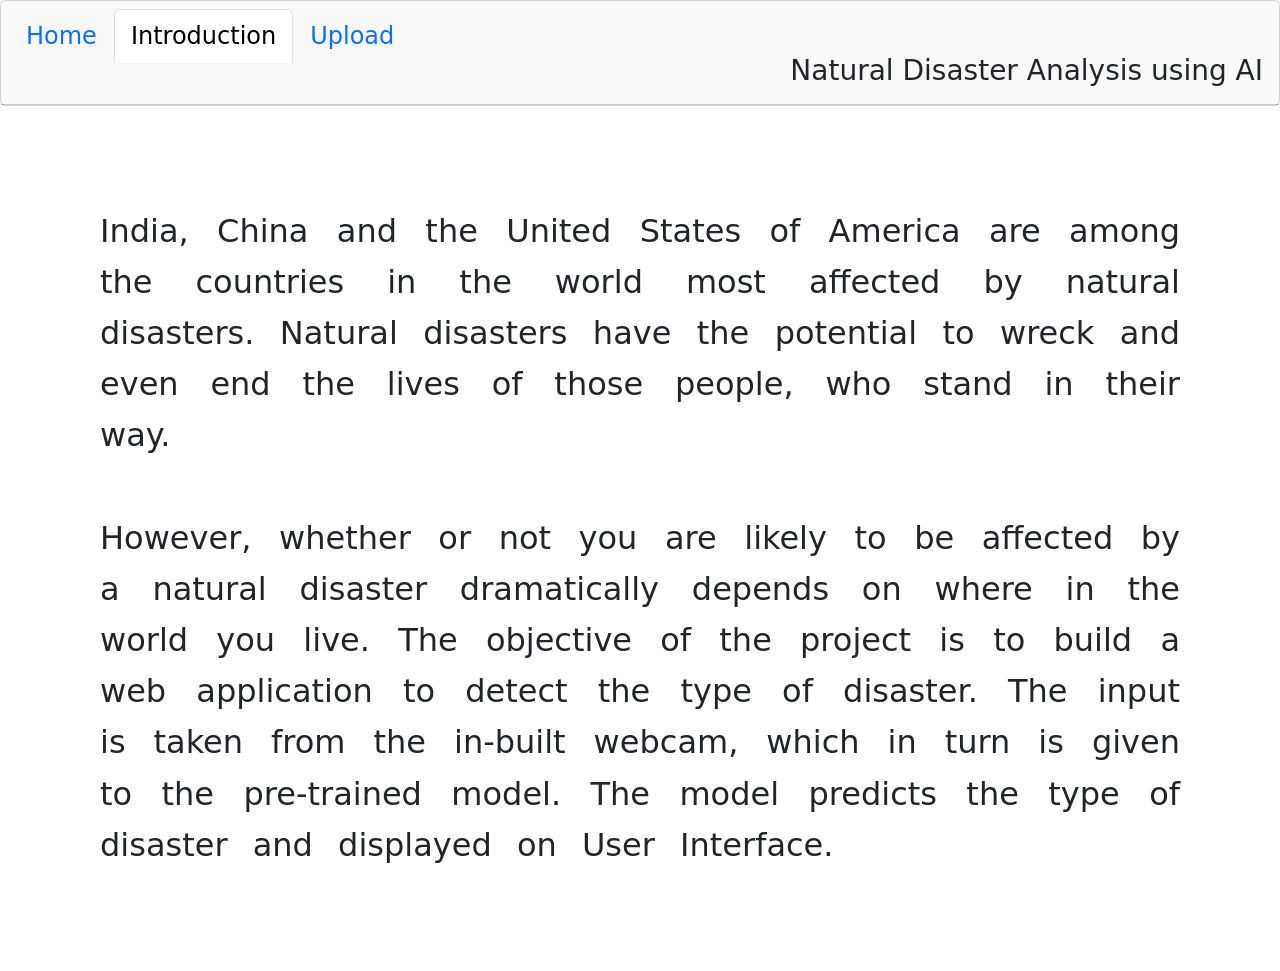
<file: Final Deliverables/Application Building/Build HTML Page/Intro.html>
<!DOCTYPE html>
<html lang="en">
<head>
    <meta charset="UTF-8">
    <meta http-equiv="X-UA-Compatible" content="IE=edge">
    <meta name="viewport" content="width=device-width, initial-scale=1.0">
    <link href="https://cdn.jsdelivr.net/npm/bootstrap@5.2.2/dist/css/bootstrap.min.css" rel="stylesheet" integrity="sha384-Zenh87qX5JnK2Jl0vWa8Ck2rdkQ2Bzep5IDxbcnCeuOxjzrPF/et3URy9Bv1WTRi" crossorigin="anonymous">
    <title>Nalaiya Thiran</title>
</head>
<body>
    <div class="card text-center">
        <div class="card-header">
          <ul class="nav nav-tabs card-header-tabs">
            <li class="nav-item">
              <a class="nav-link" aria-current="true" href="home.html" style="font-size: 24px;">Home</a>
            </li>
            <li class="nav-item">
              <a class="nav-link active" href="intro.html" style="font-size: 24px;">Introduction</a>
            </li>
            <li class="nav-item">
              <a class="nav-link" href="upload.html" style="font-size: 24px;">Upload</a>
            </li>
          </ul>
          <h3 style="float: right;">Natural Disaster Analysis using AI</h3>
        </div>
      </div>
      <h2 style="padding: 50px; margin: 50px; word-spacing: 15px; text-align: justify ;line-height: 1.6;">
        India, China and the United States of America are among the countries in the world most
affected by natural disasters.
Natural disasters have the potential to wreck and even end the lives of those people,
who stand in their way. <br><br> However, whether or not you are likely to be
affected by a natural disaster dramatically depends on where in the world you live. 
The objective of the project is to build a web application to detect the type of disaster.
The input is taken from the in-built webcam, which in turn is given to the pre-trained model.
The model predicts the type of disaster and displayed on User Interface.
      </h2>
</body>
</html>
</file>
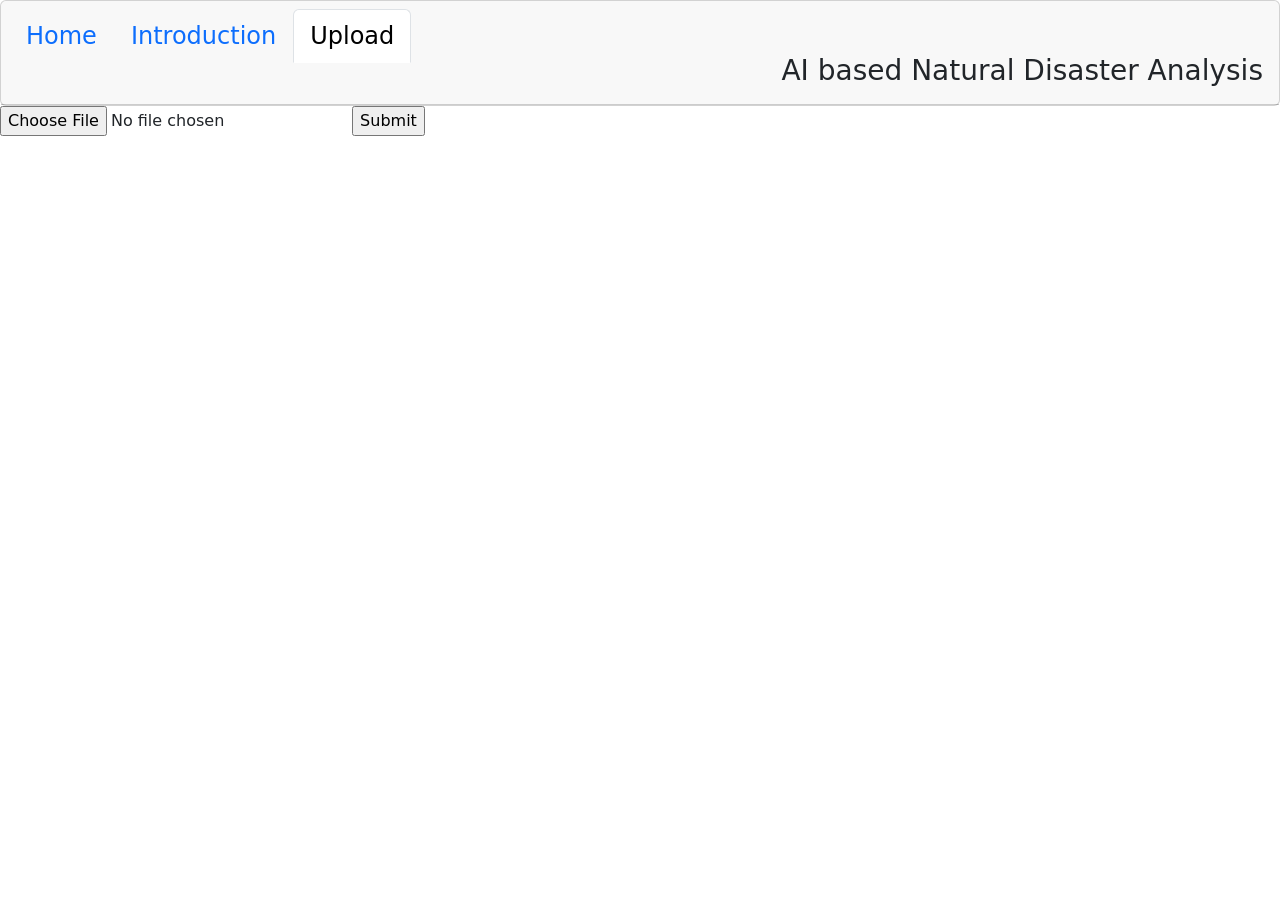
<file: Final Deliverables/Application Building/Build HTML Page/Upload.html>
<html lang="en">
<head>
    <meta charset="UTF-8">
    <meta http-equiv="X-UA-Compatible" content="IE=edge">
    <meta name="viewport" content="width=device-width, initial-scale=1.0">
    <link href="https://cdn.jsdelivr.net/npm/bootstrap@5.2.2/dist/css/bootstrap.min.css" rel="stylesheet" integrity="sha384-Zenh87qX5JnK2Jl0vWa8Ck2rdkQ2Bzep5IDxbcnCeuOxjzrPF/et3URy9Bv1WTRi" crossorigin="anonymous">
    <title>Nalaiya Thiran</title>
</head>
<body>
    <div class="card text-center">
        <div class="card-header">
          <ul class="nav nav-tabs card-header-tabs">
            <li class="nav-item">
              <a class="nav-link" aria-current="true" href="home.html" style="font-size: 24px;">Home</a>
            </li>
            <li class="nav-item">
                <a class="nav-link" href="intro.html" style="font-size: 24px;">Introduction</a>
            </li>
            <li class="nav-item">
                <a class="nav-link active" href="upload.html" style="font-size: 24px;">Upload</a>
            </li>
          </ul>
          <h3 style="float: right;">AI based Natural Disaster Analysis</h3>
        </div>
      </div>
      <form action = "uploader.html" method = "POST" 
         enctype = "multipart/form-data">
         <input type = "file" name = "filename" />
         <input type = "submit" value="Submit"/> 
         </form>
      <script src="https://cdn.jsdelivr.net/npm/@popperjs/core@2.11.6/dist/umd/popper.min.js" integrity="sha384-oBqDVmMz9ATKxIep9tiCxS/Z9fNfEXiDAYTujMAeBAsjFuCZSmKbSSUnQlmh/jp3" crossorigin="anonymous"></script>
    <script src="https://cdn.jsdelivr.net/npm/bootstrap@5.2.2/dist/js/bootstrap.min.js" integrity="sha384-IDwe1+LCz02ROU9k972gdyvl+AESN10+x7tBKgc9I5HFtuNz0wWnPclzo6p9vxnk" crossorigin="anonymous"></script>
</body>

</html>
</file>
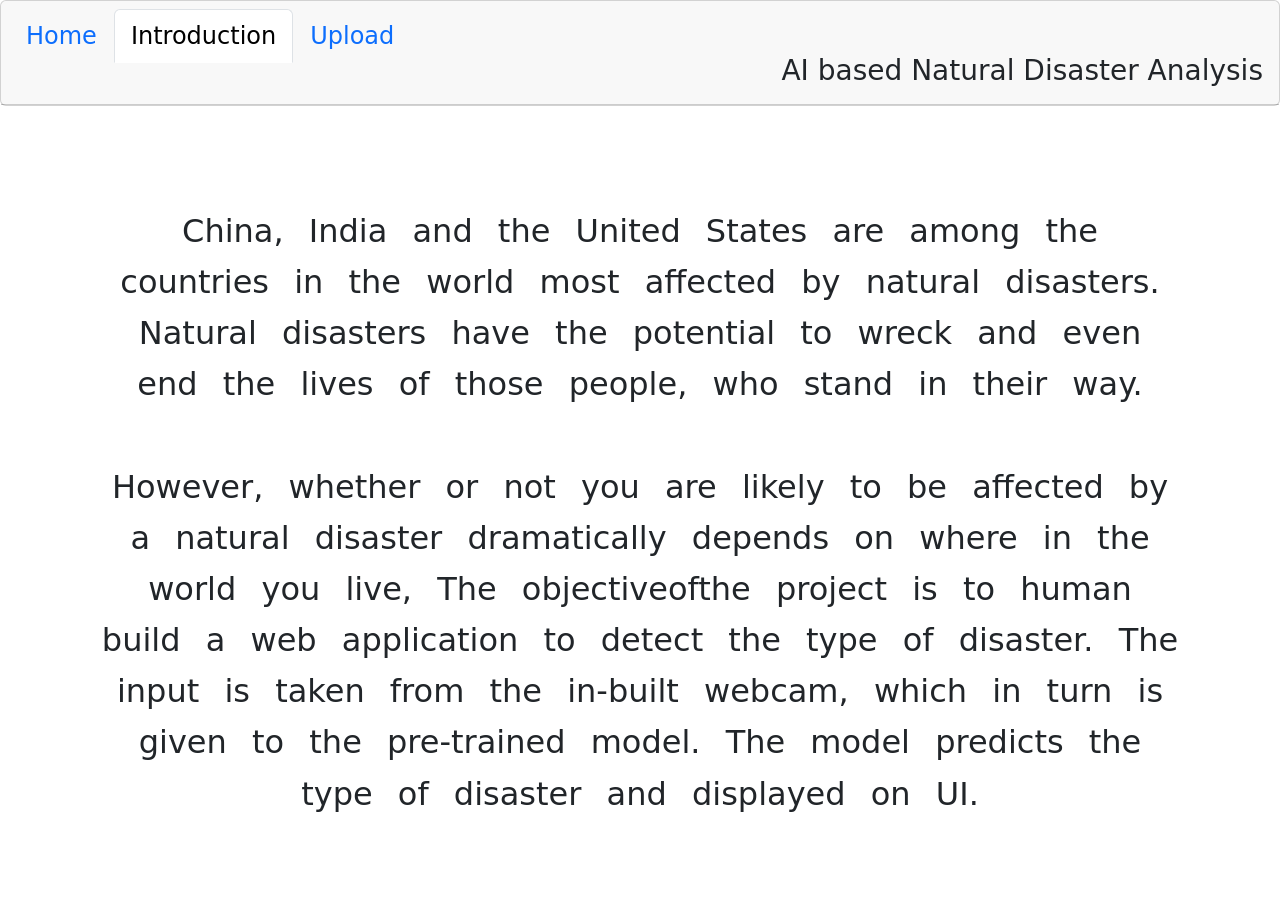
<file: FINAL DELIVERABLES/Code/Template/intro.html>
<!DOCTYPE html>
<html lang="en">
<head>
<meta charset="UTF-8">
<meta http-equiv="X-UA-Compatible" content="IE=edge">
<meta name="viewport" content="width=device-width, initial-scale=1.0">
<link href="https://cdn.jsdelivr.net/npm/bootstrap@5.2.2/dist/css/bootstrap.min.css"
rel="stylesheet" integrity="sha384- Zenh87qX5JnK2Jl0vWa8Ck2rdkQ2Bzep5IDxbcnCeuOxjzrPF/et3URy9Bv1WTRi" crossorigin="anonymous">
<title>Document</title>
</head>
<body>
<div class="card text-center">
<div class="card-header">
<ul class="nav nav-tabs card-header-tabs">
<li class="nav-item">
<a class="nav-link" aria-current="true" href="home.html" style="font-size:
24px;">Home</a>
</li>
<li class="nav-item">
<a class="nav-link active" href="intro.html" style="font-size: 24px;">Introduction</a></li>
<li class="nav-item">
<a class="nav-link" href="upload.html" style="font-size: 24px;">Upload</a>
</li>
</ul>
<h3 style="float: right;">AI based Natural Disaster Analysis</h3>
</div>
</div>
<h2 style="padding: 50px; margin: 50px; word-spacing: 15px; text-align: center ;line-height:
1.6;">
China, India and the United States are among the countries in the world most
affected by natural disasters. Natural disasters have the potential to wreck and even end the lives of those people, who stand in their way. <br><br> However, whether or not you are likely to be
affected by a natural disaster dramatically depends on where in the world you live, The objectiveofthe project is to human build a web application to detect the type of disaster. The input
is taken from the in-built webcam, which in turn is given to the pre-trained model. The model predicts the type of disaster and displayed on UI. </h2>
</body>
</html>
</file>
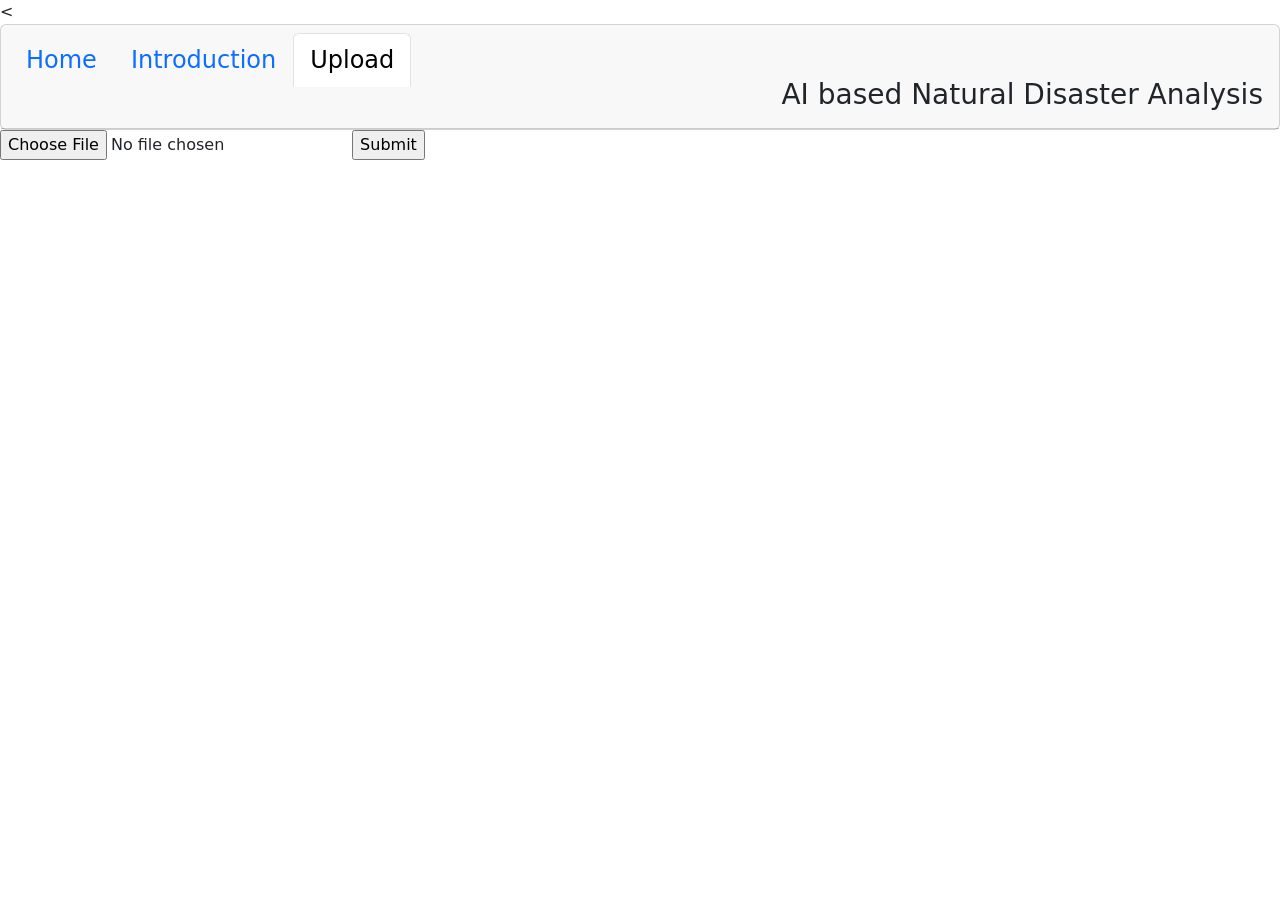
<file: FINAL DELIVERABLES/Code/Template/upload.html>
<<!DOCTYPE html>
<html lang="en">
<head>
<meta charset="UTF-8">
<meta http-equiv="X-UA-Compatible" content="IE=edge">
<meta name="viewport" content="width=device-width, initial-scale=1.0">
<link href="https://cdn.jsdelivr.net/npm/bootstrap@5.2.2/dist/css/bootstrap.min.css"
rel="stylesheet" integrity="sha384- Zenh87qX5JnK2Jl0vWa8Ck2rdkQ2Bzep5IDxbcnCeuOxjzrPF/et3URy9Bv1WTRi" crossorigin="anonymous">
<title>Document</title>
</head>
<body>
<div class="card text-center">
<div class="card-header">
<ul class="nav nav-tabs card-header-tabs">
<li class="nav-item">
<a class="nav-link" aria-current="true" href="home.html" style="font-size:
24px;">Home</a>
</li>
<li class="nav-item">
<a class="nav-link" href="intro.html" style="font-size: 24px;">Introduction</a>
</li>
<li class="nav-item">
<a class="nav-link active" href="upload.html" style="font-size: 24px;">Upload</a>
</li>
</ul>
<h3 style="float: right;">AI based Natural Disaster Analysis</h3>
</div>
</div>
<form action = "uploader.html" method = "POST" enctype = "multipart/form-data">
<input type = "file" name = "filename" />
<input type = "submit" value="Submit"/>
</form>
<script src="https://cdn.jsdelivr.net/npm/@popperjs/core@2.11.6/dist/umd/popper.min.js"
integrity="sha384-
oBqDVmMz9ATKxIep9tiCxS/Z9fNfEXiDAYTujMAeBAsjFuCZSmKbSSUnQlmh/jp3" crossorigin="anonymous"></script>
<script src="https://cdn.jsdelivr.net/npm/bootstrap@5.2.2/dist/js/bootstrap.min.js"
integrity="sha384-IDwe1+LCz02ROU9k972gdyvl+AESN10+x7tBKgc9I5HFtuNz0wWnPclzo6p9vxnk"crossorigin="anonymous"></script>
</body>
</html>
</file>
